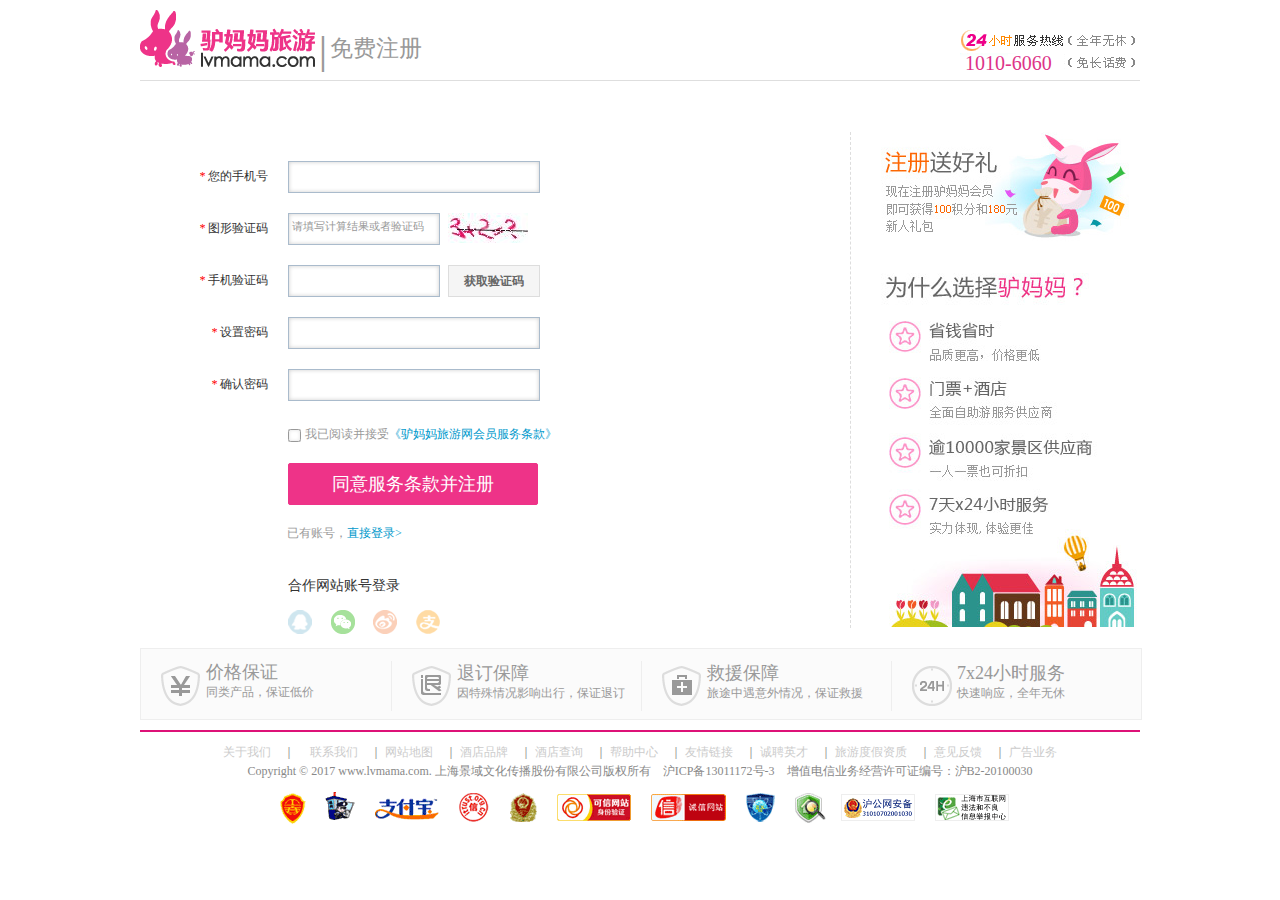
<file: index.html>
<!DOCTYPE html>
<html>
  <head>
    <meta charset="utf-8">
    <title>注册－驴妈妈旅游</title>
    <link rel="stylesheet" href="./css/reg.css" media="screen" title="no title" charset="utf-8">
    <script type="text/javascript" src="./js/jquery-3.1.1.min.js"></script>
  </head>
  <body>
     <div class="document-body">
         <div class="container">
              <!-- 头部 -->
              <header>
                 <div class="header-left">
                   <a href="#" class="logo"></a>
                   <span class="devide">｜</span>
                   <span class="text">免费注册</span>
                 </div>
                 <div class="header-right">
                    <span>1010-6060</span>
                 </div>
              </header>
              <!-- body -->
              <section>
                  <div class="section-left">
                       <div class="form-box">
                         <form name="register" action="index.html" method="post">
                            <div class="input-box">
                               <label><i class="red">* </i>您的手机号</label>
                               <input type="phone" class="b-input-box" name="phone" value="">
                               <span class="info"><i></i><label>请填写您的真实手机号码，作为驴妈妈的登录账号</label></span>
                            </div>
                            <div class="input-box">
                               <label><i class="red">* </i>图形验证码</label>
                               <input type="text" class="s-input-box" name="imgCheck" value="">
                               <p class="tips">请填写计算结果或者验证码</p>
                               <b class="ss-input-box"><img src="./images/register.htm"/></b>
                               <span class="info"><i></i><label>请输入验证码</label></span>
                            </div>
                            <div class="input-box">
                               <label><i class="red">* </i>手机验证码</label>
                               <input type="text" class="s-input-box" name="phoneCheck" value="">
                               <b class="ss-input-box btn">获取验证码</b>
                               <span class="info"><i></i><label>请输入手机校验码</label></span>
                            </div>
                            <div class="input-box">
                               <label><i class="red">* </i>设置密码</label>
                               <input type="password" class="b-input-box" name="pwd1" value="">
                               <span class="info"><i></i><label>密码必须为8~16为的数字和字符组成</label></span>
                            </div>
                            <div class="input-box">
                               <label><i class="red">* </i>确认密码</label>
                               <input type="password" class="b-input-box" name="pwd2" value="">
                               <span class="info"><i></i><label>请再次输入密码</label></span>
                            </div>
                            <div class="input-box">
                               <input type="checkbox" name="agree" value="1">
                               <span class="agree">我已阅读并接受<a href="#">《驴妈妈旅游网会员服务条款》</a></span>
                            </div>
                            <div class="input-box">
                              <button type="submit" name="button">同意服务条款并注册</button>
                            </div>
                        </form>
                            <div class="input-box">
                                <span class="toLogin">已有账号，<a href="#">直接登录></a></span>
                            </div>
                            <div class="input-box">
                              <div class="otherLoginBox">
                                <span>合作网站账号登录</span>
                                <div class="otherLogin">
                                    <a href="#" title="QQ"></a>
                                    <a href="#" title="微信"></a>
                                    <a href="#" title="新浪微博"></a>
                                    <a href="#"　title="支付宝"></a>
                                </div>
                              </div>
                            </div>
                       </div>
                  </div>
                  <div class="section-right">
                      <div class="img-box">
                          <img src="./images/regist_ad.jpg" alt="" />
                          <img src="./images/regist_ad1.jpg" alt="" />
                      </div>
                  </div>
              </section>
              <!-- 尾部 -->
              <footer>
　　　　　　　　　　　
                    <a href="#" class="promise-box">
  　　　　　　　　　　　  <ul class="promise-content">
  　　　　　　　　　　　     <li>
  　　　　　　　　　　　       <div class="icon"></div>
                           <div class="icon-text">
                               <strong>价格保证</strong>
                               <span>同类产品，保证低价</span>
                           </div>
  　　　　　　　　　　　     </li>
                         <li>
                           <div class="icon"></div>
                             <div class="icon-text">
                                 <strong>退订保障</strong>
                                 <span>因特殊情况影响出行，保证退订</span>
                             </div>　　　　　　　　　　

                         </li>
                         <li>
                           <div class="icon"></div>
                             <div class="icon-text">
                                 <strong>救援保障</strong>
                                 <span>旅途中遇意外情况，保证救援</span>
                             </div>　　　　　　　　　

                         </li>
                         <li>
                           <div class="icon"></div>
                             <div class="icon-text">
                                 <strong>7x24小时服务</strong>
                                 <span>快速响应，全年无休</span>
                             </div>　　　　　　　　

                         </li>
  　　　　　　　　　　　  </ul>
                     </a>
                    <div class="webBottom">
                       <p class="links-box">
                         <a href="">关于我们</a>　｜　
                         <a href="">联系我们</a>　｜
                         <a href="">网站地图</a>　｜
                         <a href="">酒店品牌</a>　｜
                         <a href="">酒店查询</a>　｜
                         <a href="">帮助中心</a>　｜
                         <a href="">友情链接</a>　｜
                         <a href="">诚聘英才</a>　｜
                         <a href="">旅游度假资质</a>　｜
                         <a href="">意见反馈</a>　｜
                         <a href="">广告业务</a>
                       </p>
                       <p>Copyright © 2017 www.lvmama.com. 上海景域文化传播股份有限公司版权所有　沪ICP备13011172号-3　增值电信业务经营许可证编号：沪B2-20100030</p>
                      <div class="pic-box">
                         <a href="" class="a-52" title="经营性网站备案信息"></a>
                         <a href="" class="a-52"　title="网络110报警服务"></a>
                         <a href="" class="a-75"　title="支付宝特约商家"></a>
                         <a href="" class="a-52"　title="AAA级信用企业"></a>
                         <a href="" class="a-52"　title="上海工商"></a>
                         <a href="" class="a-90"　title="可信网站"></a>
                         <a href="" class="a-90"　title="诚信认证示范企业"></a>
                         <a href="" class="a-52"　title="网络社会征信网"></a>
                         <a href="" class="a-52"　title="360网站安全检测"></a>
                         <a href="" class="a-90"　title="网监安全"></a>
                         <a href="" class="a-90"　title="举报中心"></a>
                      </div>
                  </div>
              </footer>
         </div>
     </div>
     <script type="text/javascript" src="./js/input.js"></script>
  </body>
</html>
</file>
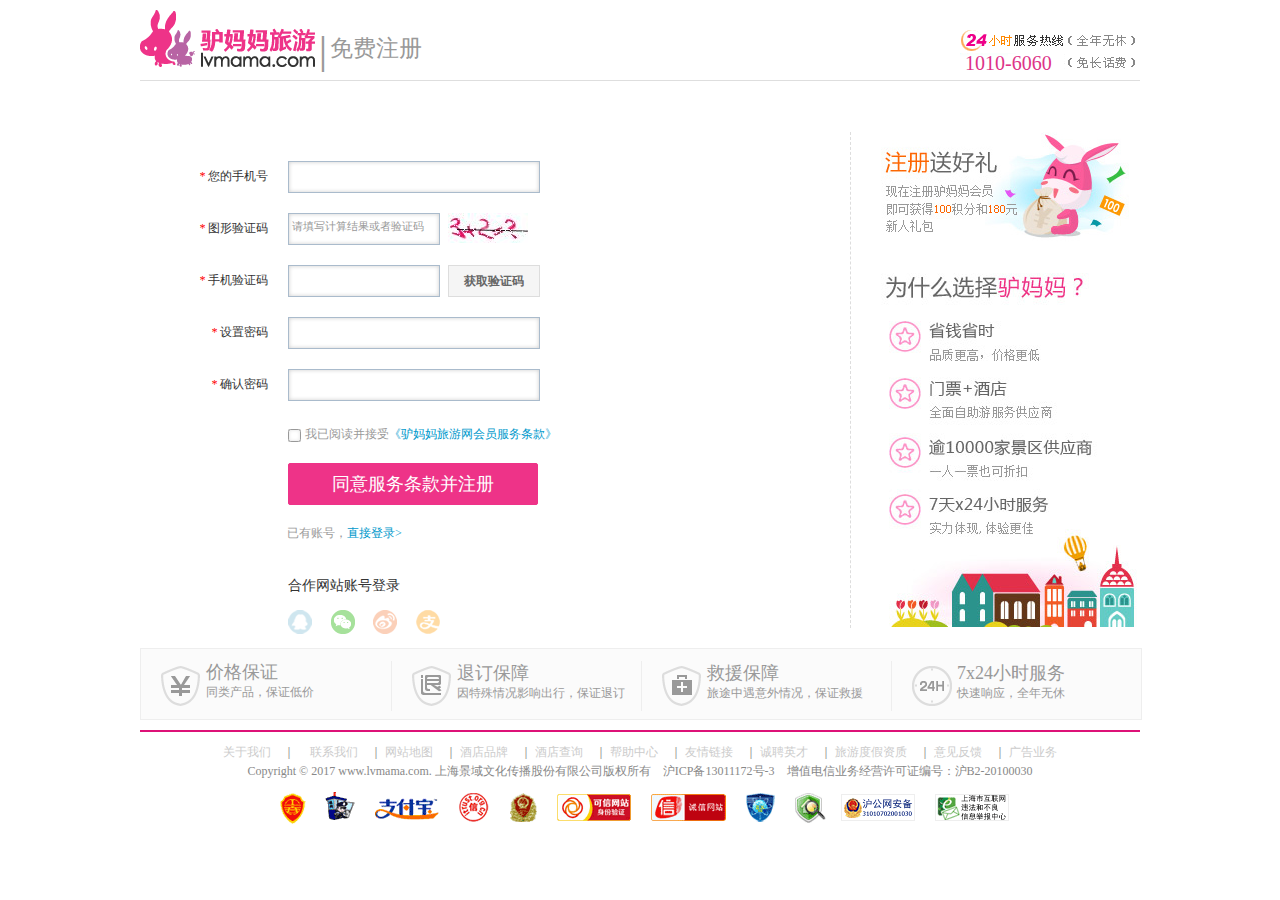
<file: html/register.html>
<!DOCTYPE html>
<html>
  <head>
    <meta charset="utf-8">
    <title>注册－驴妈妈旅游</title>
    <link rel="stylesheet" href="../css/reg.css" media="screen" title="no title" charset="utf-8">
    <script type="text/javascript" src="file:///home/linux/桌面/javascript/jquery-3.1.1.min.js"></script>
  </head>
  <body>
     <div class="document-body">
         <div class="container">
              <!-- 头部 -->
              <header>
                 <div class="header-left">
                   <a href="#" class="logo"></a>
                   <span class="devide">｜</span>
                   <span class="text">免费注册</span>
                 </div>
                 <div class="header-right">
                    <span>1010-6060</span>
                 </div>
              </header>
              <!-- body -->
              <section>
                  <div class="section-left">
                       <div class="form-box">
                         <form name="register" action="index.html" method="post">
                            <div class="input-box">
                               <label><i class="red">* </i>您的手机号</label>
                               <input type="phone" class="b-input-box" name="phone" value="">
                               <span class="info"><i></i><label>请填写您的真实手机号码，作为驴妈妈的登录账号</label></span>
                            </div>
                            <div class="input-box">
                               <label><i class="red">* </i>图形验证码</label>
                               <input type="text" class="s-input-box" name="imgCheck" value="">
                               <p class="tips">请填写计算结果或者验证码</p>
                               <b class="ss-input-box"><img src="../images/register.htm"/></b>
                               <span class="info"><i></i><label>请输入验证码</label></span>
                            </div>
                            <div class="input-box">
                               <label><i class="red">* </i>手机验证码</label>
                               <input type="text" class="s-input-box" name="phoneCheck" value="">
                               <b class="ss-input-box btn">获取验证码</b>
                               <span class="info"><i></i><label>请输入手机校验码</label></span>
                            </div>
                            <div class="input-box">
                               <label><i class="red">* </i>设置密码</label>
                               <input type="password" class="b-input-box" name="pwd1" value="">
                               <span class="info"><i></i><label>密码必须为8~16为的数字和字符组成</label></span>
                            </div>
                            <div class="input-box">
                               <label><i class="red">* </i>确认密码</label>
                               <input type="password" class="b-input-box" name="pwd2" value="">
                               <span class="info"><i></i><label>请再次输入密码</label></span>
                            </div>
                            <div class="input-box">
                               <input type="checkbox" name="agree" value="1">
                               <span class="agree">我已阅读并接受<a href="#">《驴妈妈旅游网会员服务条款》</a></span>
                            </div>
                            <div class="input-box">
                              <button type="submit" name="button">同意服务条款并注册</button>
                            </div>
                        </form>
                            <div class="input-box">
                                <span class="toLogin">已有账号，<a href="#">直接登录></a></span>
                            </div>
                            <div class="input-box">
                              <div class="otherLoginBox">
                                <span>合作网站账号登录</span>
                                <div class="otherLogin">
                                    <a href="#" title="QQ"></a>
                                    <a href="#" title="微信"></a>
                                    <a href="#" title="新浪微博"></a>
                                    <a href="#"　title="支付宝"></a>
                                </div>
                              </div>
                            </div>
                       </div>
                  </div>
                  <div class="section-right">
                      <div class="img-box">
                          <img src="../images/regist_ad.jpg" alt="" />
                          <img src="../images/regist_ad1.jpg" alt="" />
                      </div>
                  </div>
              </section>
              <!-- 尾部 -->
              <footer>
　　　　　　　　　　　
                    <a href="#" class="promise-box">
  　　　　　　　　　　　  <ul class="promise-content">
  　　　　　　　　　　　     <li>
  　　　　　　　　　　　       <div class="icon"></div>
                           <div class="icon-text">
                               <strong>价格保证</strong>
                               <span>同类产品，保证低价</span>
                           </div>
  　　　　　　　　　　　     </li>
                         <li>
                           <div class="icon"></div>
                             <div class="icon-text">
                                 <strong>退订保障</strong>
                                 <span>因特殊情况影响出行，保证退订</span>
                             </div>　　　　　　　　　　

                         </li>
                         <li>
                           <div class="icon"></div>
                             <div class="icon-text">
                                 <strong>救援保障</strong>
                                 <span>旅途中遇意外情况，保证救援</span>
                             </div>　　　　　　　　　

                         </li>
                         <li>
                           <div class="icon"></div>
                             <div class="icon-text">
                                 <strong>7x24小时服务</strong>
                                 <span>快速响应，全年无休</span>
                             </div>　　　　　　　　

                         </li>
  　　　　　　　　　　　  </ul>
                     </a>
                    <div class="webBottom">
                       <p class="links-box">
                         <a href="">关于我们</a>　｜　
                         <a href="">联系我们</a>　｜
                         <a href="">网站地图</a>　｜
                         <a href="">酒店品牌</a>　｜
                         <a href="">酒店查询</a>　｜
                         <a href="">帮助中心</a>　｜
                         <a href="">友情链接</a>　｜
                         <a href="">诚聘英才</a>　｜
                         <a href="">旅游度假资质</a>　｜
                         <a href="">意见反馈</a>　｜
                         <a href="">广告业务</a>
                       </p>
                       <p>Copyright © 2017 www.lvmama.com. 上海景域文化传播股份有限公司版权所有　沪ICP备13011172号-3　增值电信业务经营许可证编号：沪B2-20100030</p>
                      <div class="pic-box">
                         <a href="" class="a-52" title="经营性网站备案信息"></a>
                         <a href="" class="a-52"　title="网络110报警服务"></a>
                         <a href="" class="a-75"　title="支付宝特约商家"></a>
                         <a href="" class="a-52"　title="AAA级信用企业"></a>
                         <a href="" class="a-52"　title="上海工商"></a>
                         <a href="" class="a-90"　title="可信网站"></a>
                         <a href="" class="a-90"　title="诚信认证示范企业"></a>
                         <a href="" class="a-52"　title="网络社会征信网"></a>
                         <a href="" class="a-52"　title="360网站安全检测"></a>
                         <a href="" class="a-90"　title="网监安全"></a>
                         <a href="" class="a-90"　title="举报中心"></a>
                      </div>
                  </div>
              </footer>
         </div>
     </div>
     <script type="text/javascript" src="../js/input.js"></script>
  </body>
</html>
</file>
<file: css/reg.css>
@charset "UTF-8";
*{
  margin: 0;
  padding: 0;
}
.document-body{
  width: 100%;
  height: auto;
}
.container{
  width: 1000px;
  margin: 0 auto;
}
/*头部*/
header{
  width: 100%;
  height: 60px;
  padding-top: 10px;
  margin-bottom: 10px;
}
.header-left{
  height: 70px;
  float: left;
}
.header-right{
  position: relative;
  width: 180px;
  height: 70px;
  margin-top: 20px;
  background: url('../images/header-right.gif') no-repeat;
  float: right;
}
.header-right span{
  position: absolute;
  left: 5px;
  top: 22px;
  display: block;
  color: #dd3388;
  font-size: 20px;
}
.logo{
  width: 175px;
  background:url('../images/logo.png') no-repeat;
}
.logo,.devide,.text{
  display: block;
  float: left;
  height: 100%;
}
.header-left span{
  color:#999;
}
.header-left .text{
  font-size: 23px;
  line-height: 77px;
  margin-left: -10px;
}
.header-left .devide{
  line-height: 82px;
  font-size: 36px;
  margin-left: -10px;
}
/*主体部分*/
  /*左边*/
section{
  width: 100%;
  height: 550px;
  border-top: 1px solid #dedede;
}
.section-left{
  width: 710px;
  float: left;
}
.form-box{
  width: 700px;
  padding-top: 60px;
}
.input-box{
  position: relative;
  height: 32px;
  width: 100%;
  margin-top:20px;

}
.input-box > *{
  height: 30px;
  position: absolute;
  z-index: 1;
}
.input-box > label{
  line-height: 30px;
  font-size: 12px;
  color: #333;
  right: 572px;
}
.input-box > label > .red{
  color: red;
}
.input-box > input{
  border: 1px solid #abc;
  box-shadow: 0 0 4px #cecece inset;
  text-indent: 12px;
  outline: none;
  font-size: 15px;
}
.input-box > input:focus{
  box-shadow: 0 0 4px #ffab36;
}
p.tips{
  font-size: 11px;
  color: #999;
  top: 6px;
  left: 152px;
  height: 18px;
}
.input-box>span > i{
  display: inline-block;
  margin-right: 5px;
  width: 12px;
  height: 12px;
  background: url('../images/x1.jpg') -92px 0 no-repeat;
}
.input-box > span{
  left: 410px;
  top: 8px;
  font-size: 12px;
  color: #999;
}
.b-input-box{
  width: 250px;
  right: 300px;
}
.s-input-box{
   width: 150px;
   left: 148px;
}
.ss-input-box{
   width: 90px;
   left: 308px;
}
input[type=checkbox]{
  left: 148px;
  top: 8px;
  height: auto;
}
.input-box > span.agree{
  left: 165px;
  top: 5px;
}
.input-box > .info{
  display: none;
}
.input-box > span a{
  color: #09c;
  text-decoration: none;
}
.input-box > span a:hover{
  color: #ffab36;
  text-decoration: underline;
}
.input-box .toLogin{
  left: 147px;
  top: 0;
}
button[type=submit]{
  width: 250px;
  height: 42px;
  left: 148px;
  top: -10px;
  cursor: pointer;
  outline: none;
  background: #e38;
  color: #fff;
  border: 1px solid #e38;
  font-size: 18px;
  border-radius: 2px;
}
.input-box .otherLoginBox{
  left: 148px;
  color: #333;
  font-size: 14px;
}
.input-box .otherLoginBox a{
  margin-top: 15px;
  display: inline-block;
  margin-left: 15px;
  width: 24px;
  height:24px;
  background: url('../images/icon.png') no-repeat;
}
.input-box .otherLoginBox a:hover{
  background-image: url('../images/icon-hover.png');
}
.otherLoginBox a:nth-child(1){
  margin-left: 0;
  background-position: 0 0;
}
.otherLoginBox a:nth-child(2){
  background-position: 0 -262px;
}
.otherLoginBox a:nth-child(3){
  background-position: 0 -101px;
}
.otherLoginBox a:nth-child(4){
  background-position: 0 -132px;
}
.btn{
  background: #f5f5f5;
  color: #666;
  border: 1px solid #ddd;
  cursor: pointer;
  font-size: 12px;
  line-height: 30px;
  text-align: center;
}
/*右边*/
.section-right{
  float: right;
  width: 290px;
}
.img-box{
  width: 100%;
  height: 496px;
  margin-top: 32px;
  border-left: 1px dashed #ddd;
}
.img-box img:nth-child(1){
  display: block;
  width: 260px;
  height: 110px;
  float: right;
}
.img-box img:nth-child(2){
  margin-top: 15px;
  display: block;
  width: 260px;
  height: 370px;
  float: right;
}
/*底部*/
footer{
  width: 1000px;
  font-size: 12px;
  color: #888;
}
a.promise-box{
  display: block;
  width: 100%;
  height: 70px;
  background: #fbfbfb;
  color: #999;
  border: 1px solid #eee;
  text-decoration: none;
}
.promise{
  width: 250px;
  height: 100%;
  float: left;
}
.promise-content{
  position: relative;
  width: 100%;
  height: 50px;
  margin-top: -5px;
}
.promise-content > li{
  padding-left: 20px;
  position: absolute;
  top: 0;
  list-style: none;
  width: 250px;
  height: 50px;
  border-left: 1px solid #eee;
}
.promise-content > li  strong{
  display: block;
  width: 100%;
  font-size: 18px;
  font-weight: normal;
}
.promise-content > li span{
  display: block;
  width: 100%;
  font-size: 12px;
}
.promise-content > li:nth-child(1){
  border: 0;
}
.promise-content > li:nth-child(1) .icon{
  background-position: -100px 0;
}
.promise-content > li:nth-child(1) .icon-text{
  margin-top: -18px;
}
.promise-content > li:nth-child(2){
   left: 250px;
}
.promise-content > li:nth-child(2) .icon{
  background-position: -150px 0;
}
.promise-content > li:nth-child(3){
   left: 500px;
}
.promise-content > li:nth-child(3) .icon{
  background-position: -200px 0;
}
.promise-content > li:nth-child(4){
   left: 750px;
}
.promise-content > li:nth-child(4) .icon{
   background-position: -250px 0;
}
.icon{
  float: left;
  margin-top: 5px;
  margin-right: 5px;
  width: 40px;
  height: 40px;
  background:url('../images/header_icon.png') no-repeat;
}
div.icon-text{
  width: 100%;
}
footer .webBottom{
  margin-top: 10px;
  padding-top: 10px;
  width: 1000px;
  height: 106px;
  border-top: 2px solid #dd1177;
}
footer .webBottom p{
  text-align: center;
  margin:2px auto;
}
.links-box>a{
  text-decoration: none;
  color: #ccc;
}
.pic-box a{
  position: absolute;
  background: transparent;
  display: inline-block;
  height: 35px;
}
.pic-box a:nth-child(1){left: 0;}
.pic-box a:nth-child(2){left: 52px;}
.pic-box a:nth-child(3){left: 105px;}
.pic-box a:nth-child(4){left: 182px;}
.pic-box a:nth-child(5){left: 233px;}
.pic-box a:nth-child(6){left: 286px;}
.pic-box a:nth-child(7){left: 377px;}
.pic-box a:nth-child(8){left: 468px;}
.pic-box a:nth-child(9){left: 517px;}
.pic-box a:nth-child(10){left: 568px;}
.pic-box a:nth-child(11){left: 660px;}
.a-52{
  width: 50px;
}
.a-90{
  width: 90px;
}
.a-75{
  width: 75px;
}
.pic-box{
  width: 750px;
  height: 35px;
  margin: 10px auto;
  position: relative;
  background: url('../images/imgh.png') no-repeat;
}
</file>
